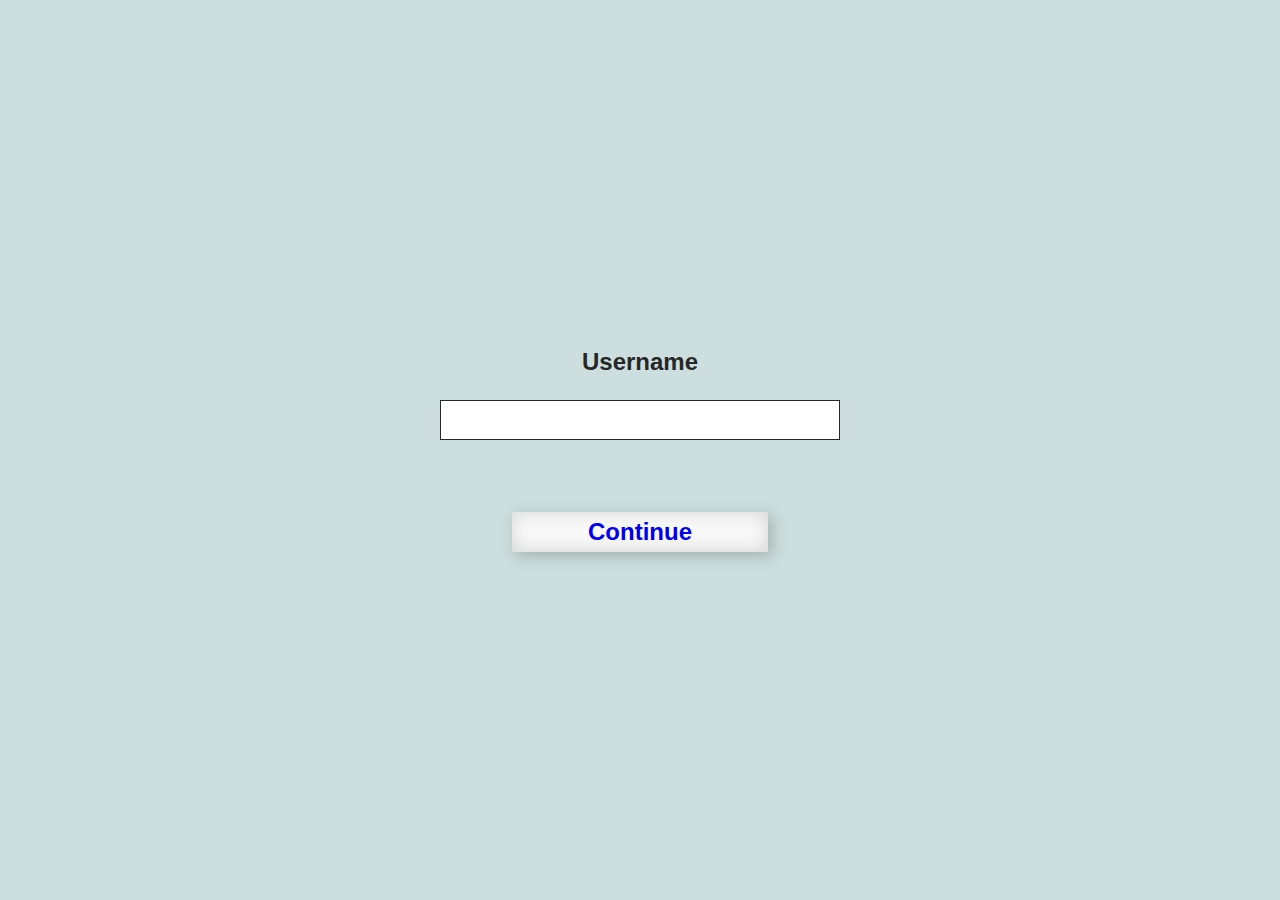
<file: index.html>
<!DOCTYPE html>
<html lang="en">
  <head>
    <meta charset="UTF-8" />
    <meta http-equiv="X-UA-Compatible" content="IE=edge" />
    <meta name="viewport" content="width=device-width, initial-scale=1.0" />
    <title>TodoList</title>
    <link rel="stylesheet" href="./sass/main.css" />
  </head>
  <body>
    <div class="loginScreen">
      <div class="singIn">
        <h2>Username</h2>
        <input type="text" />
        <button class="button"><a href="./main.html">Continue</a></button>
      </div>
    </div>
    <script src="./app.js"></script>
  </body>
</html>
</file>
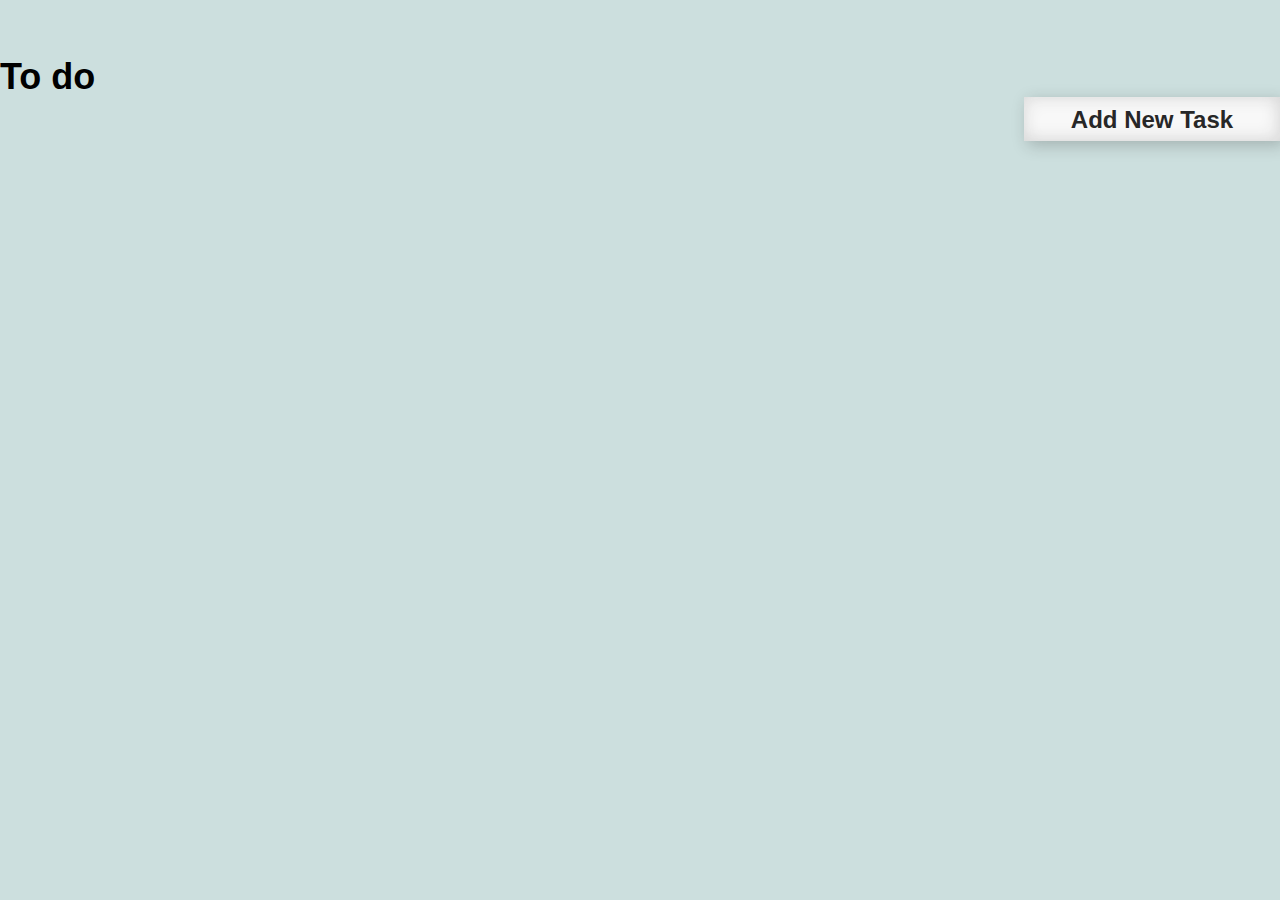
<file: main.html>
<!DOCTYPE html>
<html lang="en">
  <head>
    <meta charset="UTF-8" />
    <meta http-equiv="X-UA-Compatible" content="IE=edge" />
    <meta name="viewport" content="width=device-width, initial-scale=1.0" />
    <title>TodoList</title>
    <link rel="stylesheet" href="./sass/main.css" />
  </head>
  <body>
    <div class="container">
      <div class="main">
        <h1>To do</h1>

        <div class="todolist">
          <div class=""></div>
          <button class="button openModalBtn"><h2>Add New Task</h2></button>
          <div class="modal">
            <form class="todo_form">
              <ul>
                <li>
                  <label for="">Title</label>
                  <input type="text" class="todo_input" />
                </li>
                <li>
                  <label for="">Date</label>
                  <input type="date" class="todo_input_date" />
                </li>
              </ul>

              <div class="modalButtons">
                <button class="closeModalBtn">Cancel</button>
                <button type="submit" class="todo_btn">Save</button>
              </div>
            </form>
          </div>
        </div>
      </div>

      <div class="todo_container"></div>
    </div>

    <script src="./app.js"></script>
  </body>
</html>
</file>
<file: sass/main.css>
@charset "UTF-8";
/*  COLORS */
/* SİZE*/
.addModal {
  width: 100%;
  max-width: 753px;
  height: 276px;
  background-color: #f8f8f8;
  padding: 40px;
}

.addModal li {
  display: -webkit-box;
  display: -ms-flexbox;
  display: flex;
  -webkit-box-align: center;
      -ms-flex-align: center;
          align-items: center;
  margin-bottom: 32px;
}

.addModal li label {
  width: 40px;
  margin-right: 16px;
}

.addModal li input {
  height: 44px;
}

* {
  margin: 0;
  padding: 0;
  -webkit-box-sizing: border-box;
          box-sizing: border-box;
  text-decoration: none;
  list-style: none;
  outline: none;
}

body {
  background-color: #ccdfde;
  font-family: Arial, Helvetica, sans-serif;
  font-weight: 400;
  font-style: normal;
  font-size: 24px;
  line-height: 27.6px;
}

h1 {
  font-size: 36px;
  font-weight: 700;
  font-style: normal;
  line-height: 41.4px;
}

h2, .modal li label,
button {
  font-size: 24px;
  font-weight: 700;
  font-style: normal;
  line-height: 27.6px;
  color: #272727;
}

.t1, .modal li input, .modal li input::-webkit-input-placeholder, .todo_editInput, .todo_cb:checked ~ .todo_text {
  font-weight: 400;
  font-style: normal;
  font-size: 24px;
  font-family: Arial, Helvetica, sans-serif;
  color: #272727;
  line-height: 27.6px;
}

.t1, .modal li input, .modal li input:-ms-input-placeholder, .todo_editInput, .todo_cb:checked ~ .todo_text {
  font-weight: 400;
  font-style: normal;
  font-size: 24px;
  font-family: Arial, Helvetica, sans-serif;
  color: #272727;
  line-height: 27.6px;
}

.t1, .modal li input, .modal li input::-ms-input-placeholder, .todo_editInput, .todo_cb:checked ~ .todo_text {
  font-weight: 400;
  font-style: normal;
  font-size: 24px;
  font-family: Arial, Helvetica, sans-serif;
  color: #272727;
  line-height: 27.6px;
}

.t1, .modal li input, .modal li input::placeholder, .todo_editInput, .todo_cb:checked ~ .todo_text {
  font-weight: 400;
  font-style: normal;
  font-size: 24px;
  font-family: Arial, Helvetica, sans-serif;
  color: #272727;
  line-height: 27.6px;
}

.container {
  width: 100%;
  max-width: 1328px;
  margin: 0 auto;
}

.loginScreen {
  width: 100%;
  height: 100vh;
  display: -ms-grid;
  display: grid;
  place-content: center;
}

.singIn {
  width: 400px;
  height: 204px;
  display: -webkit-box;
  display: -ms-flexbox;
  display: flex;
  -webkit-box-orient: vertical;
  -webkit-box-direction: normal;
      -ms-flex-direction: column;
          flex-direction: column;
  -webkit-box-align: center;
      -ms-flex-align: center;
          align-items: center;
  -webkit-box-pack: center;
      -ms-flex-pack: center;
          justify-content: center;
}

.singIn input {
  width: 400px;
  height: 44px;
  padding: 5px 16px;
  border: 1px solid #272727;
  margin: 24px 0 72px 0;
}

.button {
  width: 256px;
  height: 44px;
  background-color: #f8f8f8;
  border: none;
  -webkit-box-shadow: 4px 4px 16px rgba(39, 39, 39, 0.25), inset -4px -4px 16px rgba(39, 39, 39, 0.1), inset 4px 4px 16px rgba(39, 39, 39, 0.07);
          box-shadow: 4px 4px 16px rgba(39, 39, 39, 0.25), inset -4px -4px 16px rgba(39, 39, 39, 0.1), inset 4px 4px 16px rgba(39, 39, 39, 0.07);
}

/* main screen  */
.main h1 {
  margin-top: 56px;
}

.main .todolist {
  display: -webkit-box;
  display: -ms-flexbox;
  display: flex;
  -webkit-box-align: center;
      -ms-flex-align: center;
          align-items: center;
  -webkit-box-pack: justify;
      -ms-flex-pack: justify;
          justify-content: space-between;
}

.todoDay {
  display: -webkit-box;
  display: -ms-flexbox;
  display: flex;
  -webkit-box-align: center;
      -ms-flex-align: center;
          align-items: center;
  -webkit-box-pack: center;
      -ms-flex-pack: center;
          justify-content: center;
}

.todoDay img {
  margin-right: 12px;
}

/*MODAL*/
.modal {
  position: fixed;
  top: 0;
  left: 0;
  width: 100%;
  height: 100%;
  display: none;
  -webkit-box-align: center;
      -ms-flex-align: center;
          align-items: center;
  -webkit-box-pack: center;
      -ms-flex-pack: center;
          justify-content: center;
  background-color: rgba(126, 122, 122, 0.5);
  z-index: 1000;
}

.modal form {
  position: relative;
  height: 276px;
  width: 753px;
  min-width: 320px;
  background-color: #f8f8f8;
  padding: 40px;
}

.modal li {
  display: -webkit-box;
  display: -ms-flexbox;
  display: flex;
  -webkit-box-align: center;
      -ms-flex-align: center;
          align-items: center;
  margin-bottom: 32px;
}

.modal li label {
  margin-right: 16px;
}

.modal li input {
  width: 100%;
  height: 44px;
  padding: 10px;
}

.modal li .date {
  width: 100%;
  max-width: 155px;
}

/*MODAL BUTTONS*/
.modalButtons {
  display: -webkit-box;
  display: -ms-flexbox;
  display: flex;
  -webkit-box-align: center;
      -ms-flex-align: center;
          align-items: center;
  -webkit-box-pack: center;
      -ms-flex-pack: center;
          justify-content: center;
  gap: 48px;
}

.modalButtons button {
  width: 200px;
  height: 44px;
  text-align: center;
  background-color: rgba(126, 122, 122, 0.5);
  border: none;
  border-radius: 4px;
  -webkit-border-radius: 4px;
  -moz-border-radius: 4px;
  -ms-border-radius: 4px;
  -o-border-radius: 4px;
  color: #f8f8f8;
}

/* Hide Calendar Icon In Chrome */
input[type="date"]::-webkit-inner-spin-button,
input[type="date"]::-webkit-calendar-picker-indicator {
  display: none;
  -webkit-appearance: none;
}

/*TODO ADD */
.todo_div {
  display: -webkit-box;
  display: -ms-flexbox;
  display: flex;
}

.todo_container {
  display: -webkit-box;
  display: -ms-flexbox;
  display: flex;
  max-width: 720px;
  -webkit-box-orient: vertical;
  -webkit-box-direction: normal;
      -ms-flex-direction: column;
          flex-direction: column;
}

.todo {
  display: -webkit-box;
  display: -ms-flexbox;
  display: flex;
  -webkit-box-align: center;
      -ms-flex-align: center;
          align-items: center;
  -webkit-box-pack: justify;
      -ms-flex-pack: justify;
          justify-content: space-between;
  background-color: #f8f8f8;
  max-width: 720px;
  height: 44px;
  padding: 8px 0;
  border: 1px solid #272727;
}

.todo_left {
  position: relative;
  display: -webkit-box;
  display: -ms-flexbox;
  display: flex;
  -webkit-box-align: center;
      -ms-flex-align: center;
          align-items: center;
  -webkit-box-pack: center;
      -ms-flex-pack: center;
          justify-content: center;
}

.todo_editInput {
  height: 40px;
  position: absolute;
  left: 44px;
  padding: 6px 8px;
  padding-left: 20px;
  border: none;
  outline: none;
  opacity: 0;
  pointer-events: none;
}

.todo_text,
.todo_edit {
  margin-left: 8px;
}

.todo_cb {
  width: 44px;
  height: 44px;
}

.todo_cb:checked ~ .todo_text {
  color: #7e7a7a;
  width: 100px;
}

.todo_right {
  position: relative;
  height: 44px;
}

.todo_delete {
  background: url("../src/icon/delete/passive.svg");
  background-position: center;
  background-size: contain;
  width: 44px;
  height: 44px;
  border: none;
}

.todo_edit {
  background: url("../src/icon/edit.svg");
  background-position: center;
  background-size: contain;
  width: 44px;
  height: 44px;
  border: none;
}

.todo_save {
  position: absolute;
  width: 88px;
  height: 44px;
  right: 0;
  top: 0;
  background-color: #800080;
  padding: 6px 8px;
  font-size: 0.9rem;
  color: white;
  border: none;
  outline: none;
  cursor: pointer;
  -webkit-transition: 0.3s ease all;
  transition: 0.3s ease all;
  opacity: 0;
  pointer-events: none;
}

.todo.-edited .todo_left *,
.todo.-edited .todo_right * {
  opacity: 0;
  pointer-events: none;
}

.todo.-edited .todo_left .todo_editInput,
.todo.-edited .todo_right .todo_save {
  opacity: 1;
  pointer-events: all;
}

.todoDate img {
  padding-top: 15px;
  margin-right: 10px;
  width: 44px;
  height: 44px;
}
/*# sourceMappingURL=main.css.map */
</file>
